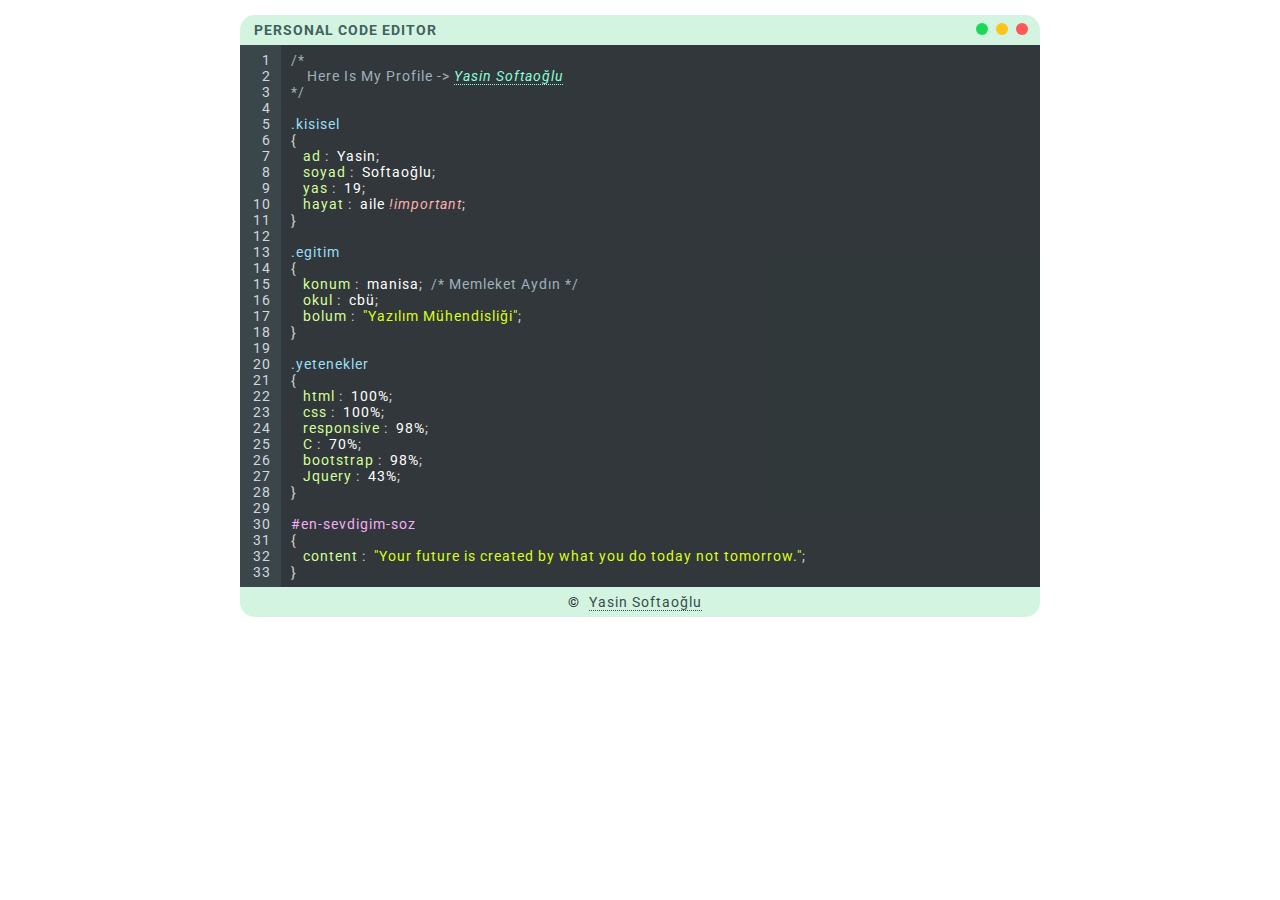
<file: code-editor-for-cv/index.html>
<!DOCTYPE html>
<html >
<head>
  <meta charset="UTF-8">
  <title>Code Editor For CV</title>
  
  
  
      <link rel="stylesheet" href="css/style.css">

  
</head>

<body>
  
    <div id="kapsa">

        <div id="ust">
            <h4 id="baslik">PERSONAL CODE EDITOR</h4>
            <div id="islem">
                <div id="y"></div>
                <div id="s"></div>
                <div id="k"></div>
            </div>
            <div class="temizle"></div>
        </div>

        <div id="orta">

            <div id="no">
                <span class="numara">1</span>
                <span class="numara">2</span>
                <span class="numara">3</span>
                <span class="numara">4</span>
                <span class="numara">5</span>
                <span class="numara">6</span>
                <span class="numara">7</span>
                <span class="numara">8</span>
                <span class="numara">9</span>
                <span class="numara">10</span>
                <span class="numara">11</span>
                <span class="numara">12</span>
                <span class="numara">13</span>
                <span class="numara">14</span>
                <span class="numara">15</span>
                <span class="numara">16</span>
                <span class="numara">17</span>
                <span class="numara">18</span>
                <span class="numara">19</span>
                <span class="numara">20</span>
                <span class="numara">21</span>
                <span class="numara">22</span>
                <span class="numara">23</span>
                <span class="numara">24</span>
                <span class="numara">25</span>
                <span class="numara">26</span>
                <span class="numara">27</span>
                <span class="numara">28</span>
                <span class="numara">29</span>
                <span class="numara">30</span>
                <span class="numara">31</span>
                <span class="numara">32</span>
                <span class="numara">33</span>


            </div>

            <div id="satir">

                <span class="yorum">/*<br>&nbsp;&nbsp;&nbsp; Here Is My Profile -> <a href="http://codepen.io/codery">Yasin Softaoğlu</a> <br>*/</span>
                <br>
                <span class="cl">.kisisel</span>
                <br>
                <span class="beyaz">{</span>
                <br>

                <span class="secici">&nbsp;&nbsp;&nbsp;ad</span> <span class="beyaz">:</span>
                <span class="ozellik">&nbsp;Yasin</span><span class="beyaz">;</span>
                <br>


                <span class="secici">&nbsp;&nbsp;&nbsp;soyad</span> <span class="beyaz">:</span>
                <span class="ozellik">&nbsp;Softaoğlu</span><span class="beyaz">;</span>
                <br>


                <span class="secici">&nbsp;&nbsp;&nbsp;yas</span> <span class="beyaz">:</span>
                <span class="ozellik">&nbsp;19</span><span class="beyaz">;</span>
                <br>

                <span class="secici">&nbsp;&nbsp;&nbsp;hayat</span> <span class="beyaz">:</span>
                <span class="ozellik">&nbsp;aile <span class="onemli">!important</span></span><span class="beyaz">;</span>
                <br>
                <span class="beyaz">}</span>
                <br>
                <br>


                <span class="cl">.egitim</span>
                <br>
                <span class="beyaz">{</span>
                <br>

                <span class="secici">&nbsp;&nbsp;&nbsp;konum</span> <span class="beyaz">:</span>
                <span class="ozellik">&nbsp;manisa</span><span class="beyaz">;</span>
                <span class="yorum" style="display:inline-block;">&nbsp;/* Memleket Aydın */</span>
                <br>

                <span class="secici">&nbsp;&nbsp;&nbsp;okul</span> <span class="beyaz">:</span>
                <span class="ozellik">&nbsp;cbü</span><span class="beyaz">;</span>
                <br>

                <span class="secici">&nbsp;&nbsp;&nbsp;bolum</span> <span class="beyaz">:</span>
                <span class="ozellik">&nbsp;<font color="#D6FF00">"Yazılım Mühendisliği"</font></span><span class="beyaz">;</span>
                <br>

                <span class="beyaz">}</span>
                <br>
                <br>



                <span class="cl">.yetenekler</span>
                <br>
                <span class="beyaz">{</span>
                <br>

                <span class="secici">&nbsp;&nbsp;&nbsp;html</span> <span class="beyaz">:</span>
                <span class="ozellik">&nbsp;100%</span><span class="beyaz">;</span>
                <br>


                <span class="secici">&nbsp;&nbsp;&nbsp;css</span> <span class="beyaz">:</span>
                <span class="ozellik">&nbsp;100%</span><span class="beyaz">;</span>
                <br>

                <span class="secici">&nbsp;&nbsp;&nbsp;responsive</span> <span class="beyaz">:</span>
                <span class="ozellik">&nbsp;98%</span><span class="beyaz">;</span>
                <br>

                <span class="secici">&nbsp;&nbsp;&nbsp;C</span> <span class="beyaz">:</span>
                <span class="ozellik">&nbsp;70%</span><span class="beyaz">;</span>
                <br>

                <span class="secici">&nbsp;&nbsp;&nbsp;bootstrap</span> <span class="beyaz">:</span>
                <span class="ozellik">&nbsp;98%</span><span class="beyaz">;</span>
                <br>


                <span class="secici">&nbsp;&nbsp;&nbsp;Jquery</span> <span class="beyaz">:</span>
                <span class="ozellik">&nbsp;43%</span><span class="beyaz">;</span>
                <br>

                <span class="beyaz">}</span>
                <br>
                <br>

                <span class="id">#en-sevdigim-soz</span>
                <br>
                <span class="beyaz">{</span>
                <br>

                <span class="secici">&nbsp;&nbsp;&nbsp;content</span> <span class="beyaz">:</span>
                <span class="ozellik">&nbsp;<font color="#D6FF00">"Your future is created by what you do today not tomorrow."</font></span><span class="beyaz">;</span>
                <br>

                <span class="beyaz">}</span>
                <br>

            </div>

            <div class="temizle"></div>
        </div>


        <div id="alt">
            &copy; <a href="http://codepen.io/codery">Yasin Softaoğlu</a>
        </div>

    </div>
  
    <script src="js/index.js"></script>

</body>
</html>
</file>
<file: code-editor-for-cv/css/style.css>
@import url(https://fonts.googleapis.com/css?family=Roboto:400,300italic,500,700);
        * {
            padding: 0;
            margin: 0;
            box-sizing: border-box;
        }
        
        body {
            background: url(http://hdwallpaperia.com/wp-content/uploads/2013/12/HD-Nature-Backgrounds-For-Mac.jpg);
            background-size: cover;
            font-family: 'Roboto', sans-serif;
            font-size: 14px;
            letter-spacing: 1px;
        }
        
        .temizle {
            clear: both;
        }
        
        #kapsa {
            width: 100%;
            max-width: 800px;
            margin: 15px auto 15px auto;
            opacity: 0.9;
        }
        
        #ust {
            background: #CEF3DD;
            height: 30px;
            line-height: 30px;
            border-radius: 15px 15px 0 0;
            padding-right: 10px;
            padding-left: 14px;
        }
        
        #baslik {
            display: inline-block;
            color: darkslategrey;
        }
        
        #islem {
            float: right;
        }
        
        #y {
            background: #03d544;
            width: 12px;
            height: 12px;
            border-radius: 100%;
            display: inline-block;
            margin: 0 2px;
            cursor: pointer;
        }
        
        #s {
            background: #ffbe03;
            width: 12px;
            height: 12px;
            border-radius: 100%;
            display: inline-block;
            margin: 0 2px;
            cursor: pointer;
        }
        
        #k {
            background: #ff4545;
            width: 12px;
            height: 12px;
            border-radius: 100%;
            display: inline-block;
            margin: 0 2px;
            cursor: pointer;
        }
        /* Orta Kısım */
        
        #no {
            width: 41px;
            background: #263238;
            text-align: right;
            padding: 7px 10px 7px 0;
            float: left;
            color: #cdd3de;
        }
        
        .numara {
            display: block;
        }
        
        #satir {
            background: #1B2225;
            color: #cdd3de;
            display: inline-block;
            padding: 7px 10px;
            width: calc(100% - 41px);
        }
        
        .yorum {
            color: #98A8B5;
            font-weight: 400;
            display: block;
        }
        
        .yorum a {
            text-decoration: none;
            border-bottom: 1px dotted;
            color: aquamarine;
            font-weight: 400;
            font-style: italic;
        }
        
        .cl {
            color: #8EDCF5;
        }
        
        .id {
            color: #F3A5F7;
        }
        
        .beyaz {
            color: #cccccc;
        }
        
        .secici {
            color: #CDFF8E;
        }
        
        .ozellik {
            color: #FFFFFF;
        }
        
        .onemli {
            color: #FFA9A9;
            font-style: italic;
        }
        
        #alt {
            background: #CEF3DD;
            height: 30px;
            line-height: 30px;
            border-radius: 0 0 15px 15px;
            padding-right: 10px;
            text-align: center;
        }
        
        #alt a {
            margin-left: 5px;
            border-bottom: 1px dotted;
            text-decoration: none;
            color: #213738;
        }
</file>
